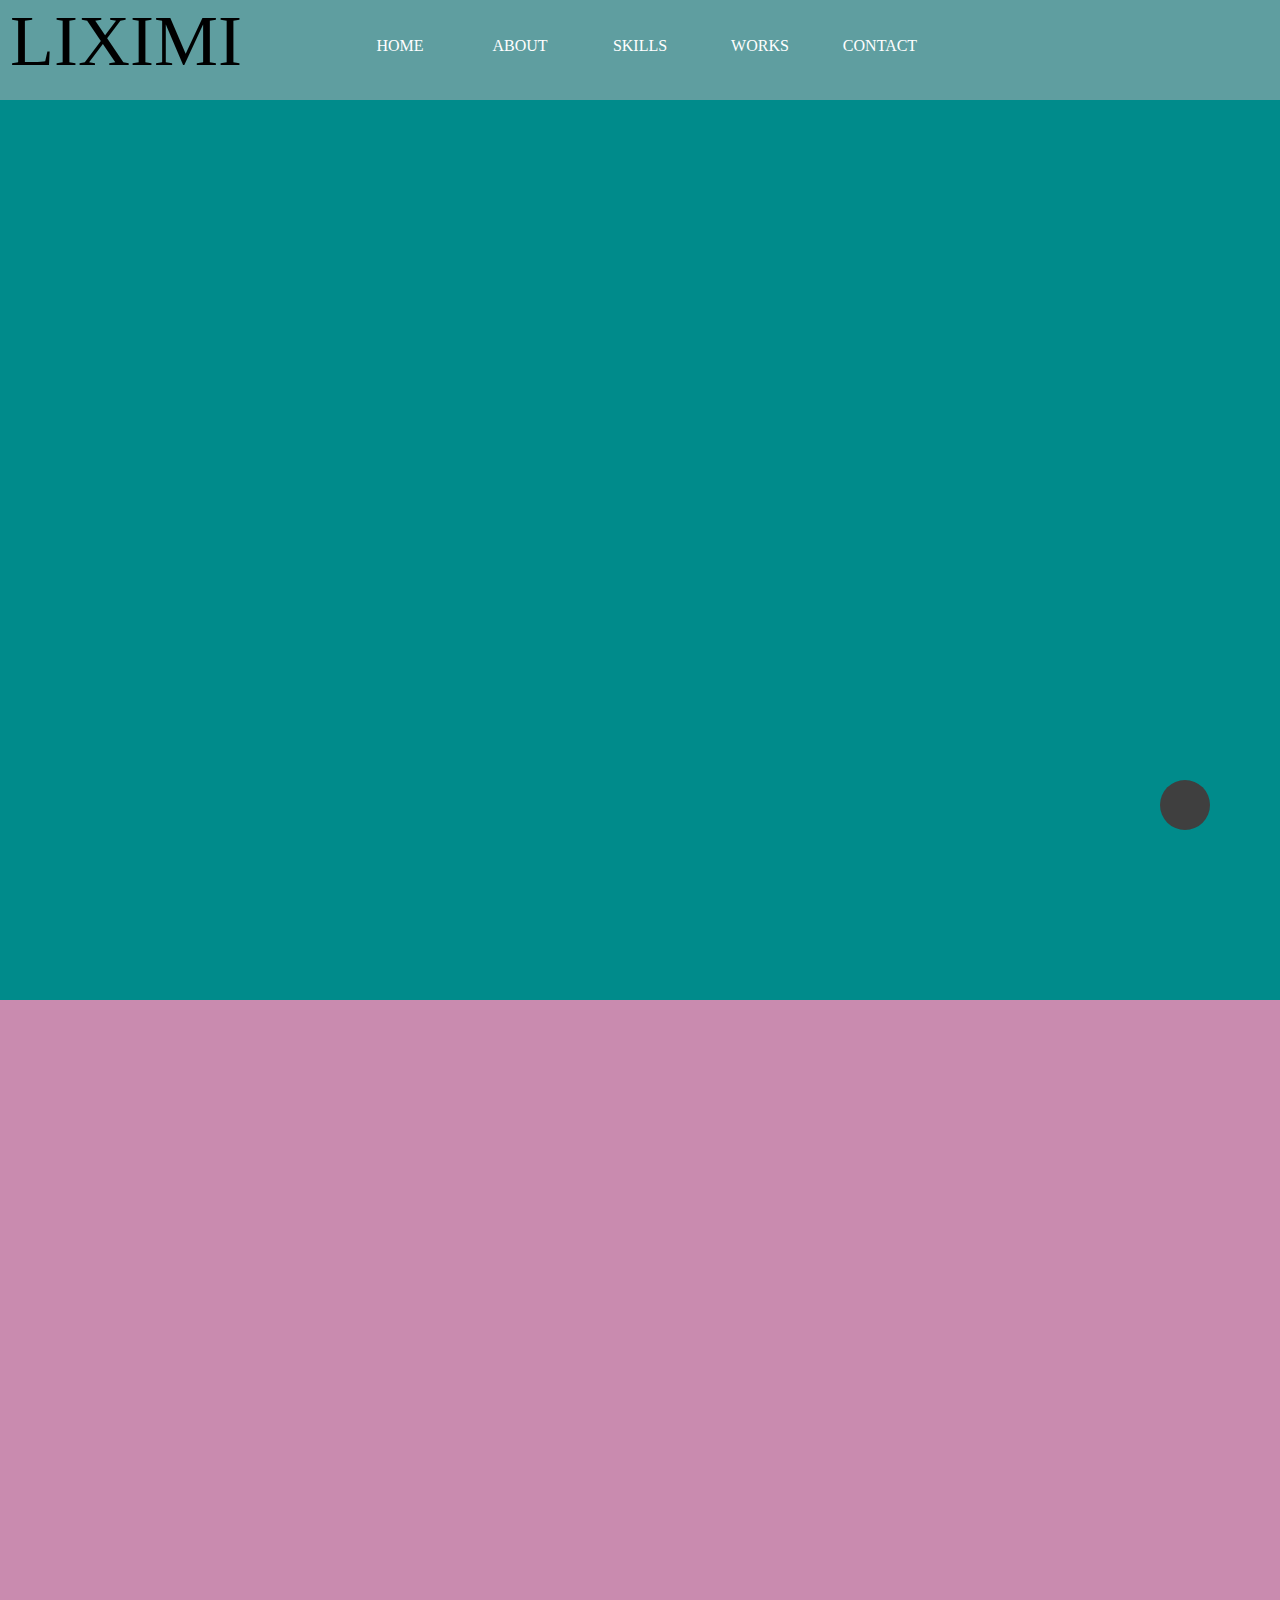
<file: index.html>
<!-- <!DOCTYPE html> -->
<html>

<head>
    <meta charset="UTF-8">
    <title>LIXIMI</title>
    <link REL="STYLESHEET" type="text/css" href="index.css" />
    <script src="http://libs.baidu.com/jquery/2.0.0/jquery.min.js"></script>
    <script src="index.js"></script>
</head>

<body>
    <div id="circle" onclick="backTop()"></div>
    <header>
        <div style="float:left"><a href="#home" id="LOGO">LIXIMI</a></div>
        <div>
            <ul style="list-style-type:none;width:600px;margin:auto;padding:0;">
                <li class="nav"><a href="#home">HOME</a></li>
                <li class="nav"><a href="#about">ABOUT</a></li>
                <li class="nav"><a href="#skills">SKILLS</a></li>
                <li class="nav"><a href="#works">WORKS</a></li>
                <li class="nav"><a href="#contact">CONTACT</a></li>
            </ul>
        </div>
    </header>
    <div class="content">
        <div class="pages" id="home" style="background-color:darkcyan">
            
        </div>
        <div class="pages" id="about" style="background-color:rgb(201, 139, 175)">
            
        </div>
        <div class="pages" id="skills" style="background-color:rgb(142, 231, 146)">
            
        </div>
        <div class="pages" id="works" style="background-color:rgb(241, 175, 136)">
            
        </div>
        <div class="pages" id="contact" style="background-color:rgb(179, 179, 179)">
            
        </div>
    </div>
</body>

</html>
</file>
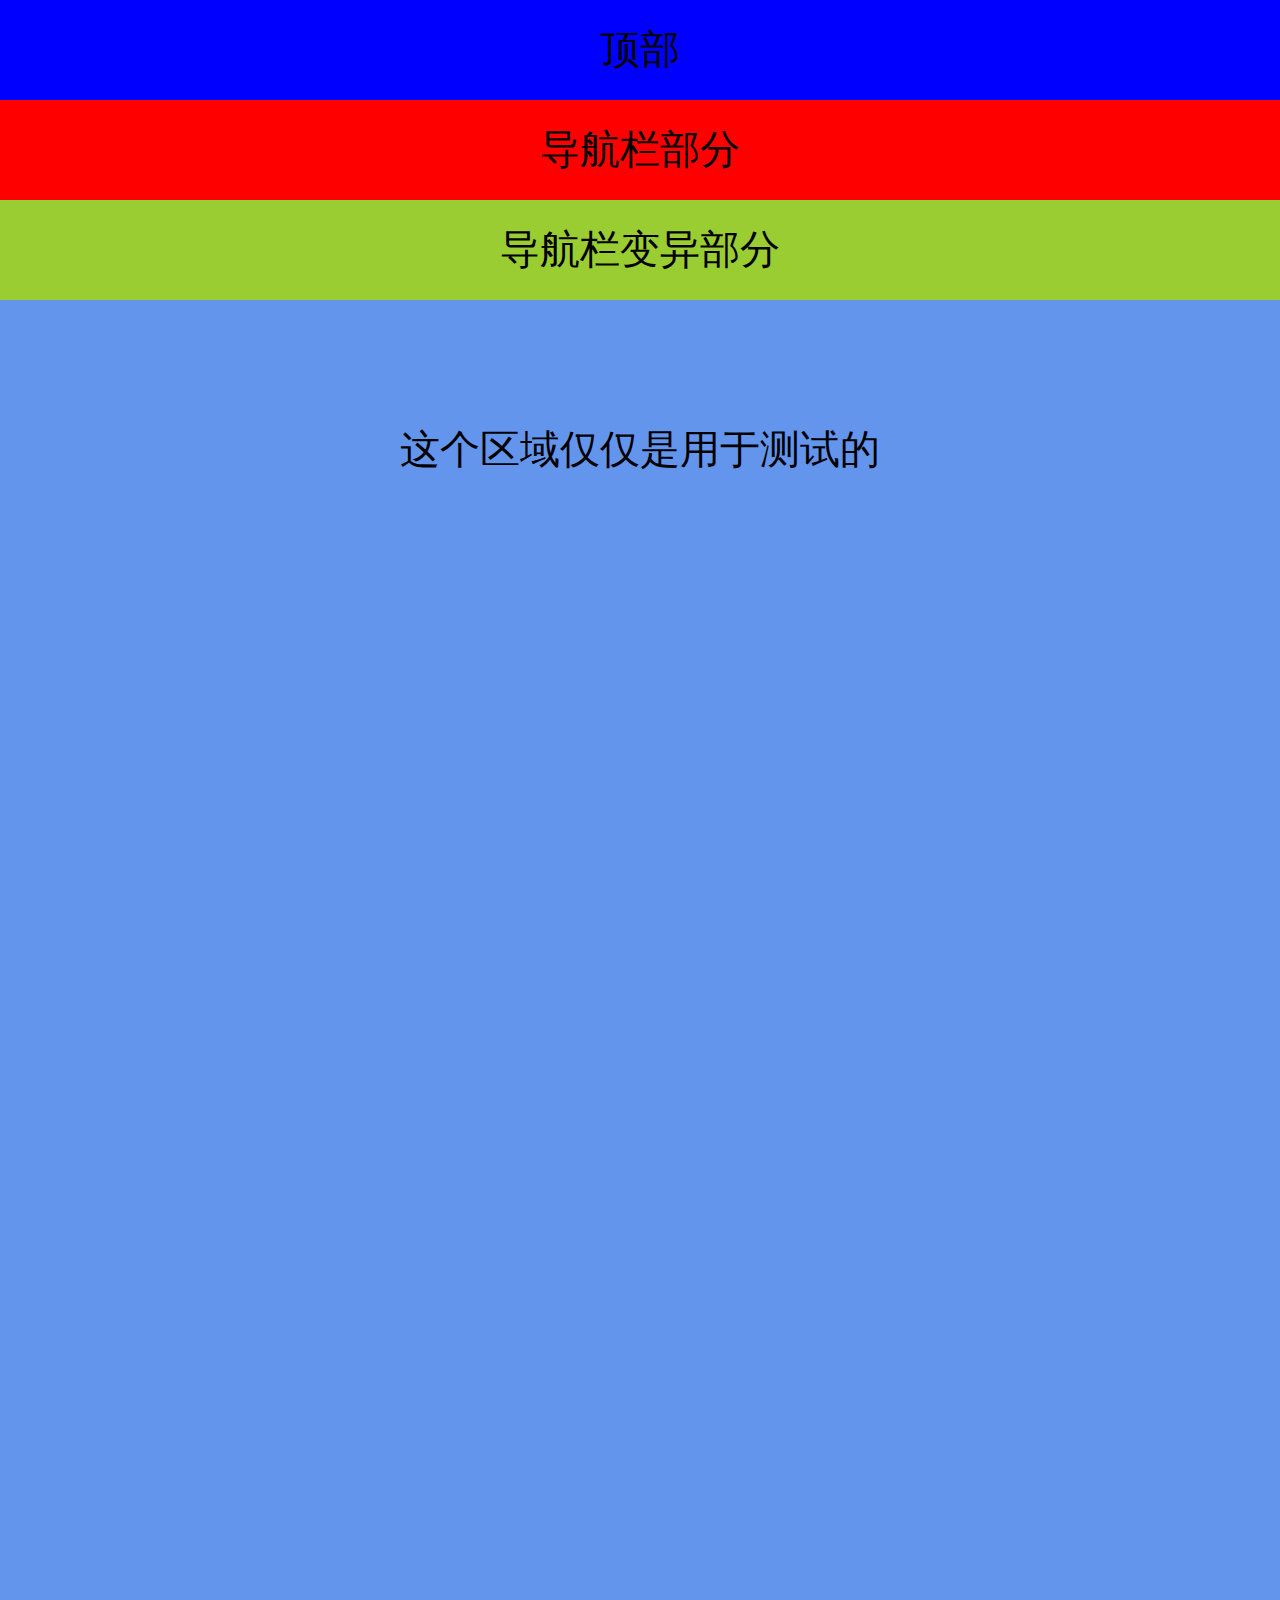
<file: exercise/exercise.html>
<!DOCTYPE html>
<html lang="en">
 
	<head>
		<meta charset="UTF-8" />
		<title>滚动一定距离导航栏固定</title>
		<style type="text/css">
			* {
				margin: 0;
				padding: 0;
				font-size: 40px;
				font-family: '微软雅黑';
				text-align: center;
				line-height: 100px;
				width: 100%;
			}
			/*顶部*/
			
			.top {
				height: 100px;
				background: blue;
			}
			/*导航栏部分*/
			
			.nav {
				height: 100px;
				background: red;
			}
			/*导航栏变异部分*/
			
			.nav2 {
				height: 100px;
				background: yellowgreen;
			}
			/*测试部分*/
			
			.test {
				background: #6495ED;
				height: 2000px;
				padding-top: 100px;
			}
			
			.fixnav {
				position: fixed;
				top: 0px;
				left: 0px;
			}
		</style>
	</head>
 
	<body>
		<div class="top">顶部</div>
		<div class="nav">导航栏部分</div>
		<div class="nav2">导航栏变异部分</div>
		<div class="test">这个区域仅仅是用于测试的</div>
	</body>
 
</html>
<script src="http://libs.baidu.com/jquery/2.0.0/jquery.min.js"></script>
<script type="text/javascript">
	$(function() {
		$(".nav2").hide();
		$(window).scroll(function() {
			if($(document).scrollTop() >= 200) {
				$(".nav2").addClass("fixnav").slideDown();
			} else {
				$(".nav2").hide();
			}
		})
	})
</script>
</file>
<file: index.css>
body{
    margin:0;
    padding:0;
    background-color: #ffece3;
}


header{
    height: 100px;
    width: 100%;
    background-color: rgba(95, 158, 160);
    position: fixed;
    top: 0;
    width: 100%;
    text-align: center;
}
#LOGO{
    display: block;
    color: rgb(0, 0, 0);
    font-size:72px;
    text-align: center;
    padding-left: 10px;
    text-decoration: none;
}
li.nav
{
    float:left;
}
li.nav a
{
    width:100px;
    display: block;
    color: white;
    text-align: center;
    padding: 37px 10px;
    text-decoration: none;
}
li.nav a:hover {
    background-color: #111;
}


#circle
{
position: fixed;
bottom: 70px;
right:70px;
width: 50px;
height: 50px;
background: rgb(63, 63, 63);
border-radius: 25px;
 }


.content{
    height:5000px;
    width:100%;
}
.pages{
    height:1000px;
    width: 100%;
}
</file>
